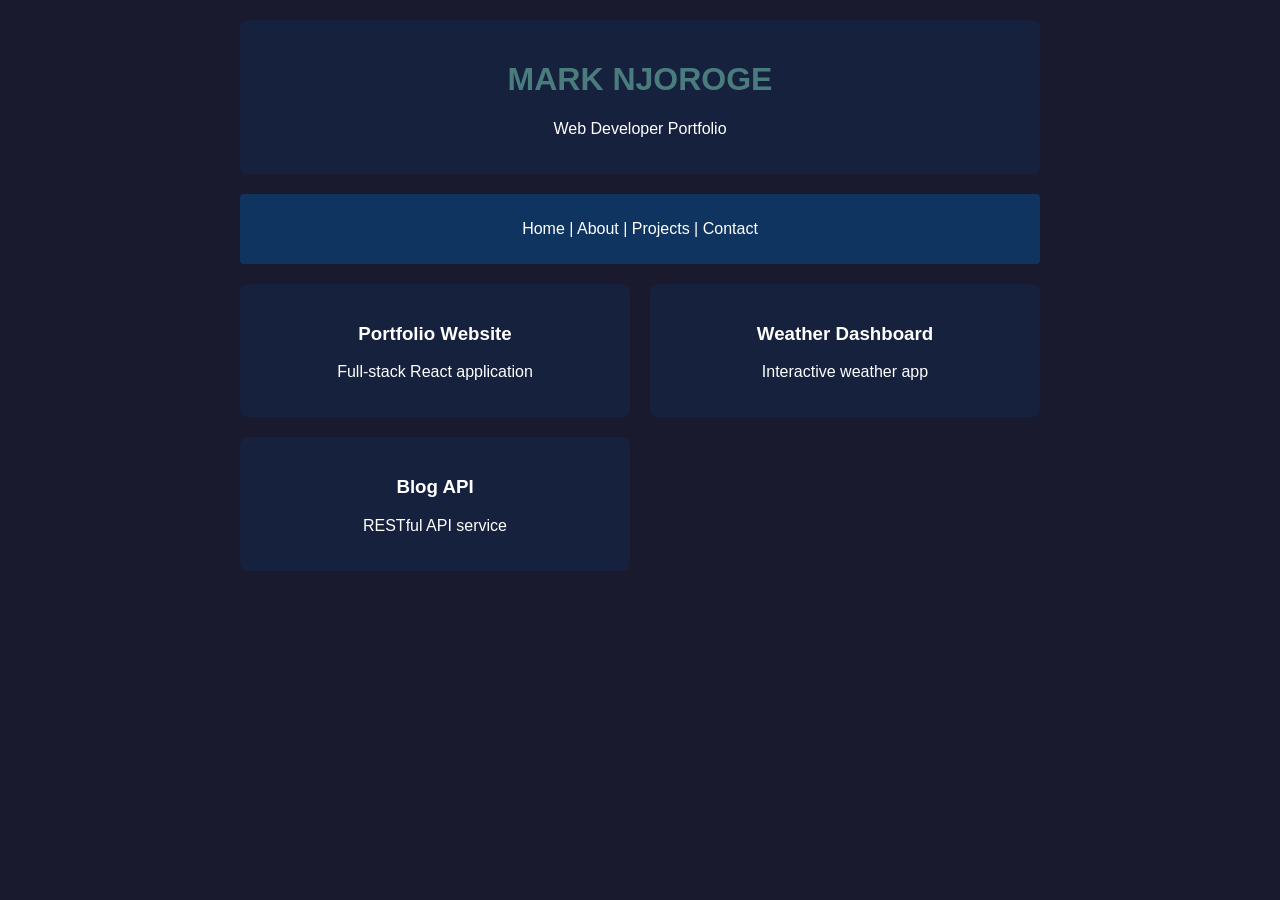
<file: portfolio-screenshot.html>
<!DOCTYPE html>
<html>
<head>
    <style>
        body { margin: 0; padding: 20px; font-family: Arial, sans-serif; background: #1a1a2e; color: white; }
        .container { max-width: 800px; margin: 0 auto; }
        .header { text-align: center; padding: 20px; background: #16213e; border-radius: 8px; margin-bottom: 20px; }
        .nav { background: #0f3460; padding: 10px; text-align: center; border-radius: 4px; margin-bottom: 20px; }
        .projects { display: grid; grid-template-columns: repeat(auto-fit, minmax(300px, 1fr)); gap: 20px; }
        .project { background: #16213e; padding: 20px; border-radius: 8px; text-align: center; }
        h1 { color: #4a7c7e; }
    </style>
</head>
<body>
    <div class="container">
        <div class="header">
            <h1>MARK NJOROGE</h1>
            <p>Web Developer Portfolio</p>
        </div>
        <div class="nav">
            <p>Home | About | Projects | Contact</p>
        </div>
        <div class="projects">
            <div class="project">
                <h3>Portfolio Website</h3>
                <p>Full-stack React application</p>
            </div>
            <div class="project">
                <h3>Weather Dashboard</h3>
                <p>Interactive weather app</p>
            </div>
            <div class="project">
                <h3>Blog API</h3>
                <p>RESTful API service</p>
            </div>
        </div>
    </div>
</body>
</html>
</file>
